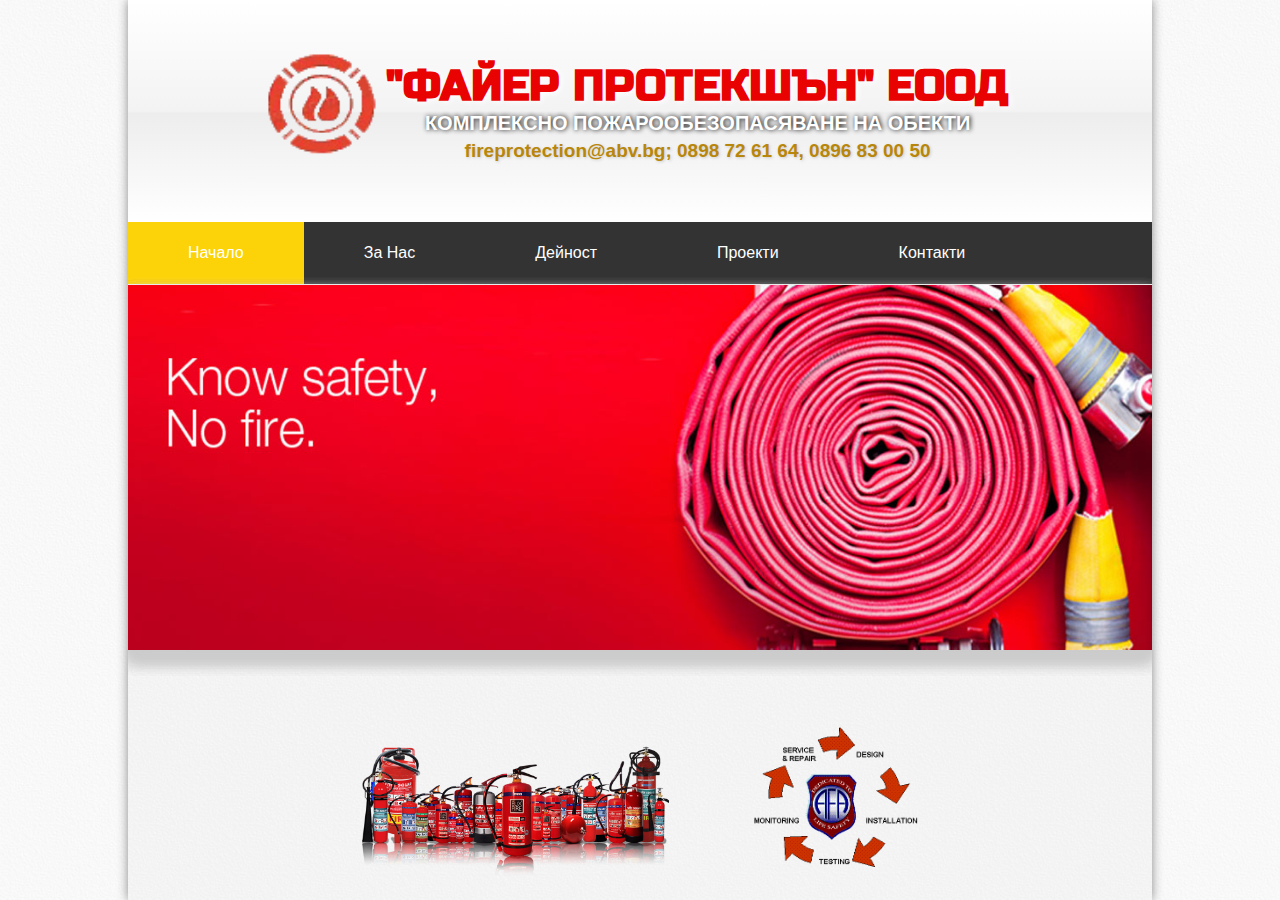
<file: index.html>
<!DOCTYPE html>
<html lang="en">

<head>
    <meta charset="UTF-8">
    <title>Файер Протекшън - Начало</title>
    <link rel="stylesheet" href="./styles/style.css">
    <link href="https://fonts.googleapis.com/css?family=Istok+Web|Rubik|Russo+One" rel="stylesheet">
</head>

<body>
    <div id="wrapper">
        <header id="heading">
            <div id="top-div">
                <div class="head-div">
                    <div class="logo">
                        <img src="./Images/Fire_Protection_logo.png" alt="Лого" title="Лого на Файер Протекшън ЕООД">
                    </div>
                    <div class="headers">
                        <h1><a href="index.html">"Файер Протекшън" ЕООД</a></h1>
                        <h5><a href="index.html">Комплексно пожарообезопасяване на обекти</a></h5>
                        <span><a href="./05. Contact us/contact-us.html">fireprotection@abv.bg; 0898 72 61 64, 0896 83 00 50</a></span>
                    </div>
                </div>
                <nav class="main-nav">
                    <ul>
                        <li><a href="index.html" class="active">Начало</a></li>
                        <li><a href="./02. About/about.html">За Нас</a></li>
                        <li><a href="./03. Activity/activity.html">Дейност</a></li>
                        <li><a href="./04. Projects/projects.html">Проекти</a></li>
                        <li><a href="./05. Contact us/contact-us.html">Контакти</a></li>
                    </ul>
                </nav>
            </div>
        </header>

        <section id="animation">
            <div id="anime-div">
                <img src="./Images/fire-extinguisher.jpg" />
                <img src="./Images/project.jpg" />
                <img src="./Images/fire_man.jpg" />
                <img src="./Images/first-pic.jpg" />
            </div>
        </section>

        <article id="advert">
            <div>
                <img src="./Images/sfs-header.png" alt="Пожарна аларма" />
                <img src="./Images/image054.gif" alt="Пожарна аларма" />
            </div>
        </article>

        <footer id="footer">
            <p>FIRE PROTECTION Ltd.</p>
            <p>Address: 6000 Stara Zagora, 47 Slavyanski Blv., office 70</p>
            <p>Call us: 0898 72 61 64, 0896 83 00 50</p>
            <p>e-mail: fireprotection@abv.bg</p>
            <p>Service: 0893 38 24 14</p>
            <p>All rights reserved &#169 2017</p>
        </footer>

    </div>
</body>

</html>
</file>
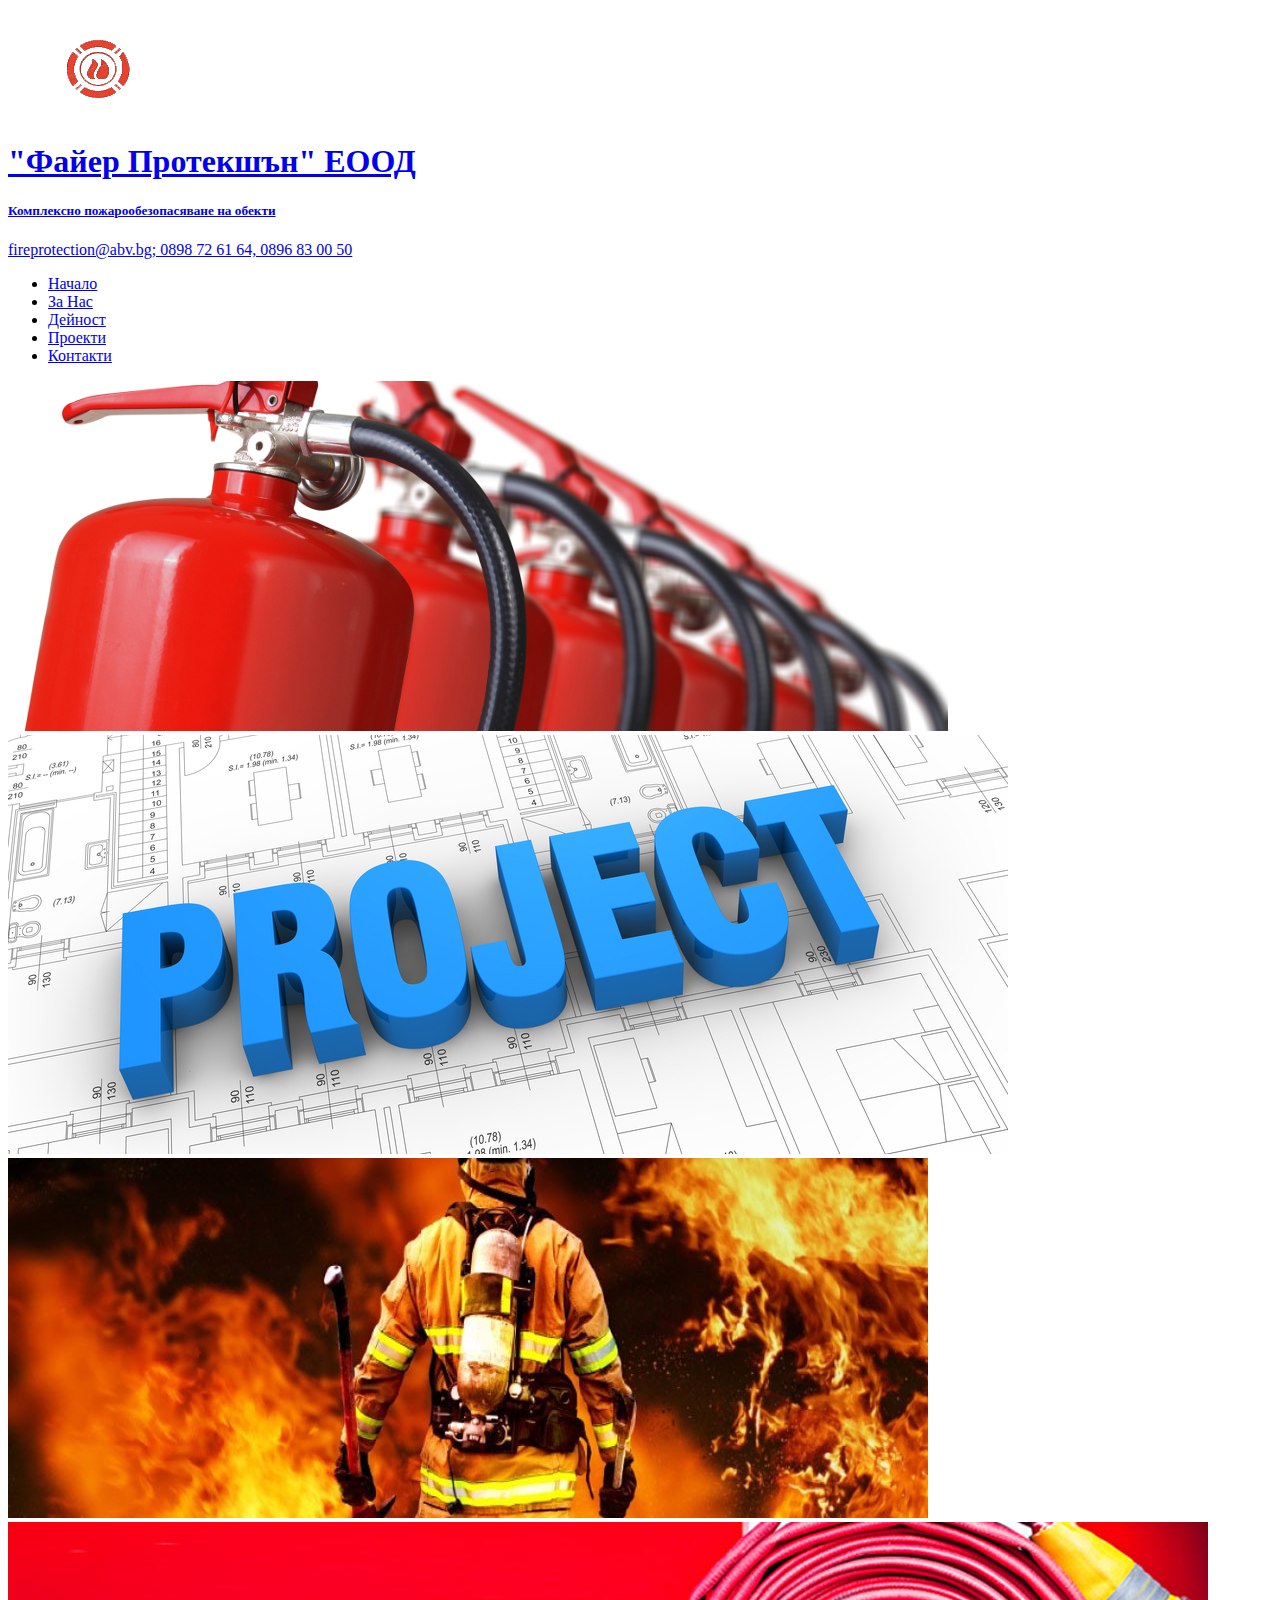
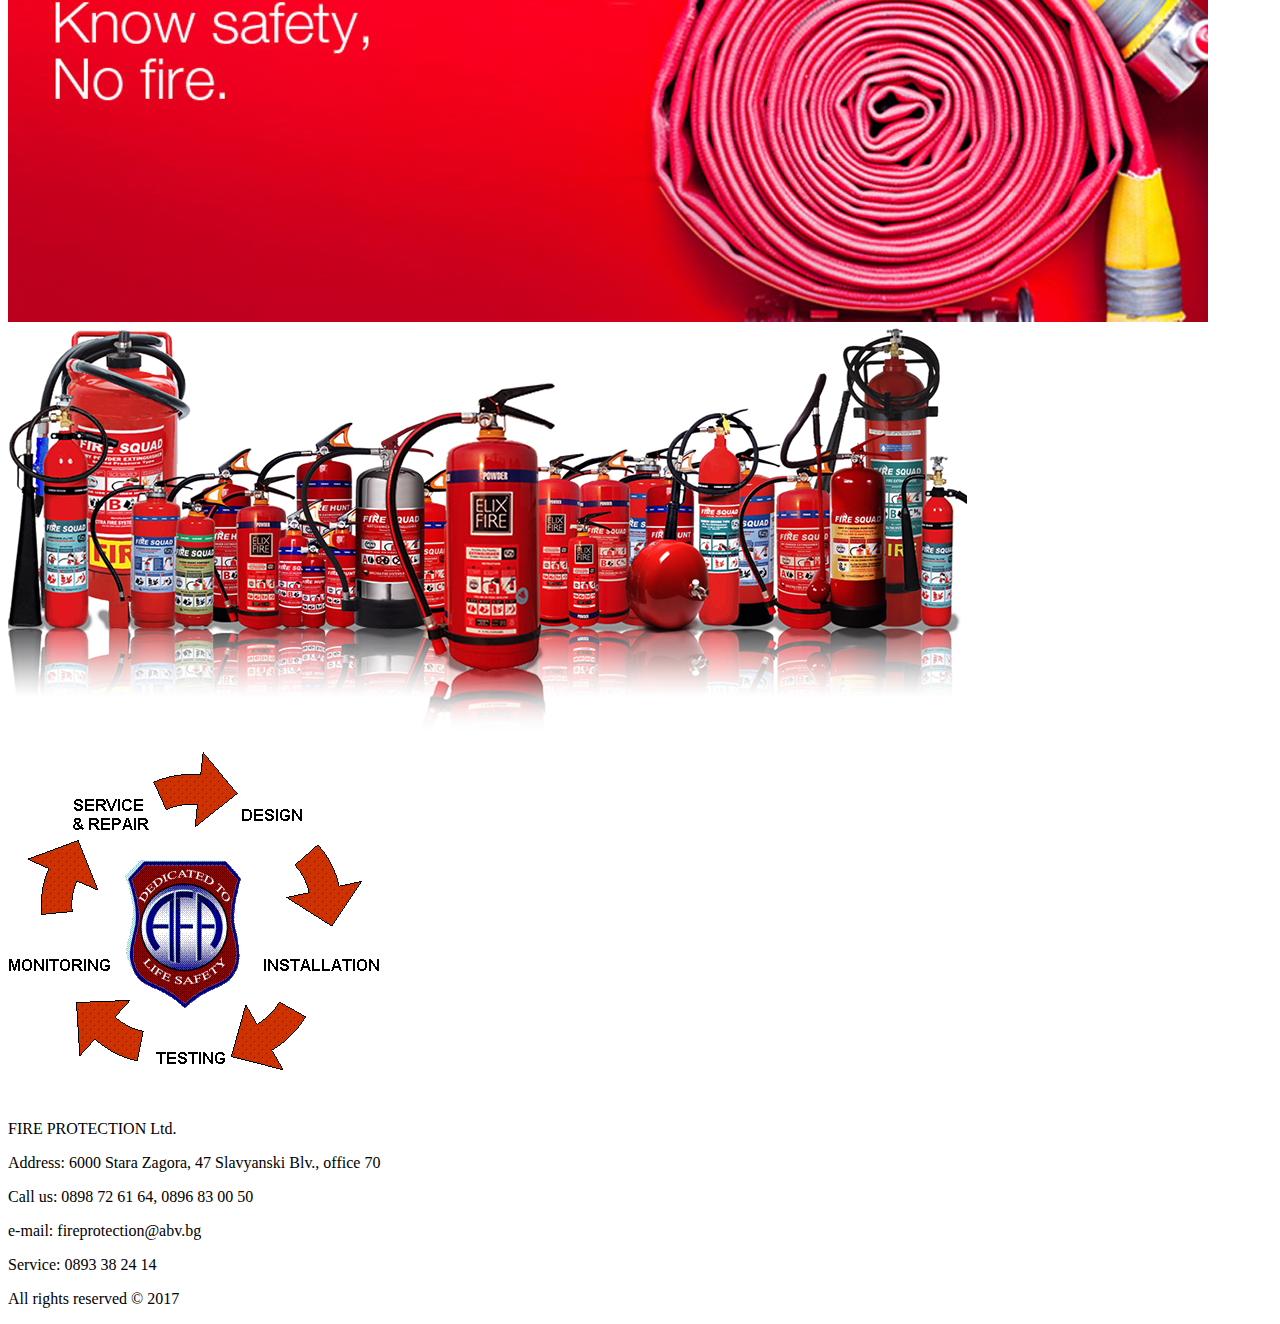
<file: Fire Protection Ltd/index.html>
<!DOCTYPE html>
<html lang="en">

<head>
    <meta charset="UTF-8">
    <title>Файер Протекшън - Начало</title>
    <link rel="stylesheet" href="./styles/style1.css">
    <link href="https://fonts.googleapis.com/css?family=Istok+Web|Rubik|Russo+One" rel="stylesheet">
</head>

<body>
    <div id="wrapper">
        <header id="heading">
            <div id="top-div">
                <div class="head-div">
                    <div class="logo">
                        <img src="./Images/Fire_Protection_logo.png" alt="Лого" title="Лого на Файер Протекшън ЕООД">
                    </div>
                    <div class="headers">
                        <h1><a href="index.html">"Файер Протекшън" ЕООД</a></h1>
                        <h5><a href="index.html">Комплексно пожарообезопасяване на обекти</a></h5>
                        <span><a href="./05. Contact us/contact-us.html">fireprotection@abv.bg; 0898 72 61 64, 0896 83 00 50</a></span>
                    </div>
                </div>
                <nav class="main-nav">
                    <ul>
                        <li><a href="index.html" class="active">Начало</a></li>
                        <li><a href="./02. About/about.html">За Нас</a></li>
                        <li><a href="./03. Activity/activity.html">Дейност</a></li>
                        <li><a href="./04. Projects/projects.html">Проекти</a></li>
                        <li><a href="./05. Contact us/contact-us.html">Контакти</a></li>
                    </ul>
                </nav>
            </div>
        </header>

        <section id="animation">
            <div id="anime-div">
                <img src="./Images/fire-extinguisher.jpg" />
                <img src="./Images/project.jpg" />
                <img src="./Images/fire_man.jpg" />
                <img src="./Images/first-pic.jpg" />
            </div>
        </section>

        <article id="advert">
            <div>
                <img src="./Images/sfs-header.png" alt="Пожарна аларма" />
                <img src="./Images/image054.gif" alt="Пожарна аларма" />
            </div>
        </article>

        <footer id="footer">
            <p>FIRE PROTECTION Ltd.</p>
            <p>Address: 6000 Stara Zagora, 47 Slavyanski Blv., office 70</p>
            <p>Call us: 0898 72 61 64, 0896 83 00 50</p>
            <p>e-mail: fireprotection@abv.bg</p>
            <p>Service: 0893 38 24 14</p>
            <p>All rights reserved &#169 2017</p>
        </footer>

    </div>
</body>

</html>
</file>
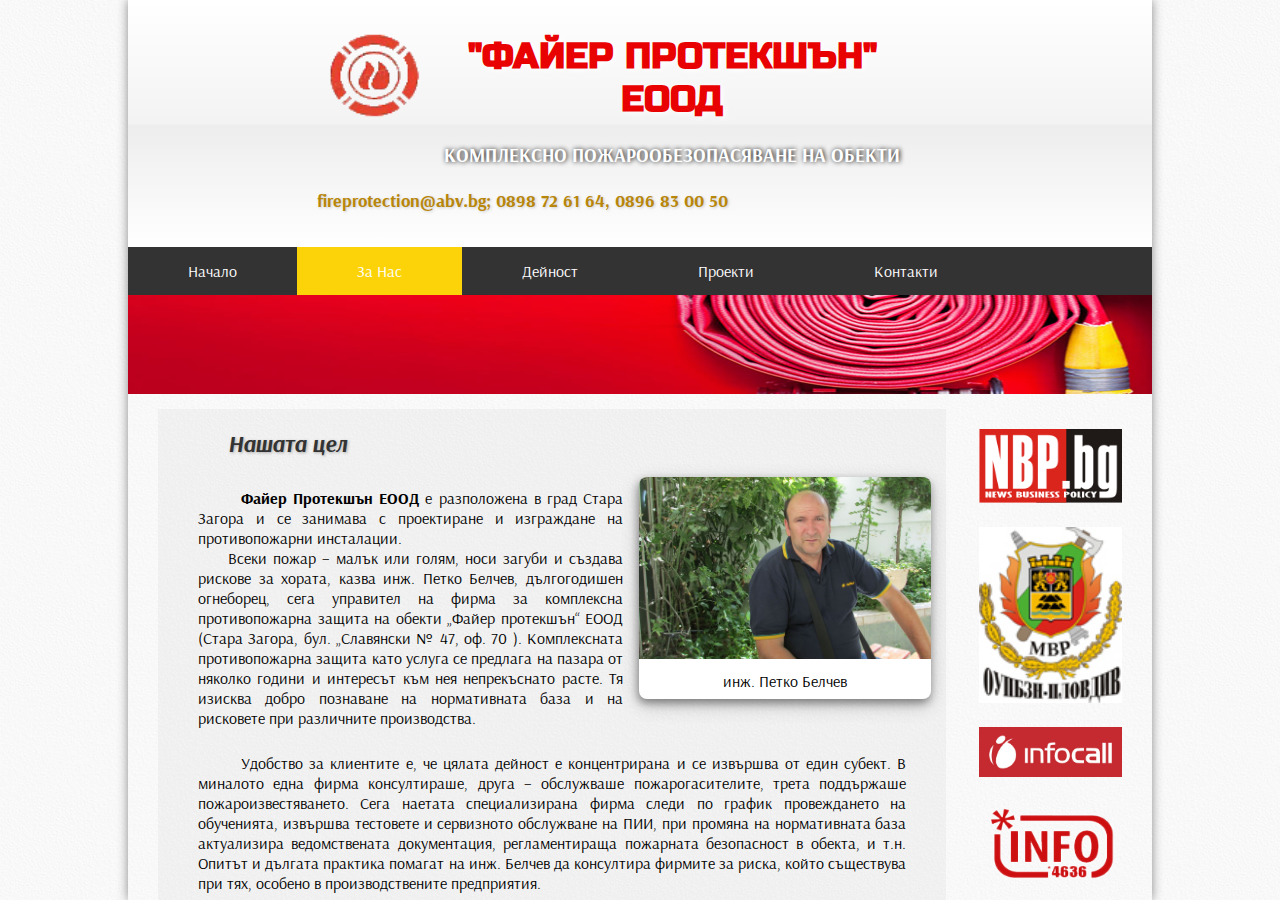
<file: 02. About/about.html>
<!DOCTYPE html>
<html lang="en">

<head>
    <meta charset="UTF-8">
    <title>Файер Протекшън - За Нас</title>
    <link rel="stylesheet" href="../styles/style2.css">
    <link href="https://fonts.googleapis.com/css?family=Arsenal|Russo One" rel="stylesheet">

</head>

<body>
    <div id="wrapper">
        <header id="heading">
            <div id="top-div">
                <div class="head-div">
                    <div class="logo">
                        <img src="../Images/Fire_Protection_logo.png" alt="Лого" title="Лого на Файер Протекшън ЕООД">
                    </div>
                    <div class="headers">
                        <h1><a href="../index.html">"Файер Протекшън" ЕООД</a></h1>
                        <h5><a href="../index.html">Комплексно пожарообезопасяване на обекти</a></h5>
                        <span><a href="../05. Contact us/contact-us.html">fireprotection@abv.bg; 0898 72 61 64, 0896 83 00 50</a></span>
                    </div>
                </div>
                <nav class="main-nav">
                    <ul>
                        <li><a href="../index.html">Начало</a></li>
                        <li><a href="../02. About/about.html" class="active">За Нас</a></li>
                        <li><a href="../03. Activity/activity.html">Дейност</a></li>
                        <li><a href="../04. Projects/projects.html">Проекти</a></li>
                        <li><a href="../05. Contact us/contact-us.html">Контакти</a></li>
                    </ul>
                </nav>
            </div>
        </header>

        <main>

            <section id="animation">
                <div class="list-carousel">
                    <img src="../Images/first-pic.jpg" alt="Файер Протекшън" />
                </div>
                <div class="small-logo">
                    <!--<div class="small-logo-1">
                        <img src="../Images/Fire_Protection_logo.png" alt="Файер Протекшън" />
                    </div>-->
                    <p><strong><a href="fireprotection@abv.bg">&nbsp e-mail: fireprotection@abv.bg &nbsp</a></strong></p>
                    <p><strong><a href="fireprotection@abv.bg">&nbsp тел.: 0898 72 61 64, 0896 83 00 50 &nbsp</a></strong></p>
                    <!--<div class="small-logo-2">
                        <img src="../Images/Fire_Protection_logo.png" alt="Файер Протекшън" />
                    </div>-->
                </div>
            </section>

            <section id="info">
                <h3>Нашата цел</h3>
                <div class="pharagraphs">
                    <aside class="projectImg">
                        <p class="p1"> &nbsp&nbsp&nbsp&nbsp&nbsp&nbsp <strong>Файер Протекшън ЕООД</strong> е разположена в град Стара Загора и се занимава с проектиране и изграждане на противопожарни инсталации. </p>
                        <p class="p1"> &nbsp&nbsp&nbsp&nbsp&nbspВсеки пожар – малък или голям, носи загуби и създава рискове за хората, казва инж. Петко Белчев, дългогодишен огнеборец, сега управител на фирма за комплексна противопожарна защита на обекти „Файер протекшън“
                            ЕООД (Стара Загора, бул. „Славянски № 47, оф. 70 ). Комплексната противопожарна защита като услуга се предлага на пазара от няколко години и интересът към нея непрекъснато расте. Тя изисква добро познаване на нормативната база
                            и на рисковете при различните производства.</p>
                    </aside>
                    <div class="owner">
                        <img src="../Images/The_owner.jpg" alt="инж. Петко Белчев" title="инж. Петко Белчев">
                        <div class="container">
                            <p>инж. Петко Белчев</p>
                        </div>
                    </div>
                    <p>&nbsp&nbsp&nbsp&nbsp&nbsp&nbsp Удобство за клиентите е, че цялата дейност е концентрирана и се извършва от един субект. В миналото една фирма консултираше, друга – обслужваше пожарогасителите, трета поддържаше пожароизвестяването.
                        Сега наетата специализирана фирма следи по график провеждането на обученията, извършва тестовете и сервизното обслужване на ПИИ, при промяна на нормативната база актуализира ведомствената документация, регламентираща пожарната
                        безопасност в обекта, и т.н. Опитът и дългата практика помагат на инж. Белчев да консултира фирмите за риска, който съществува при тях, особено в производствените предприятия.</p>
                    <br/>
                    <span>&nbsp&nbsp&nbsp&nbsp&nbsp&nbsp Целта в нашата дейност е превенция на пожарите</span>
                    <br/>
                    <p>&nbsp&nbsp&nbsp&nbsp&nbsp&nbsp Естествено, че помагаме за оборудване на обектите за успешно пожарогасене, но важното е да открием причините и да набележим мероприятия за предотвратяване на пожарите, и не на последно място да подготвим
                        работниците и служителите да се справят с критични ситуации, споделя той. Отскоро „Файер протекшън“ отвори свой магазин, където предлага ново противопожарно оборудване и сервиз на пожарогасители и системи за пожарогасене. Избягвам
                        да коментирам конкретни фирми, но ще кажа, че качествената работа си струва парите, споделя управителят на „Файер протекшън“ ЕООД. Ето, сега се връщам от обект, който обслужваме от няколко години. Днес е възникнал пожар.</p>
                    <br/>
                    <aside class="car">
                        <img src="../Images/Car_Fire_Protection.jpg" alt="" />
                        <p class="p2"> &nbsp&nbsp&nbsp&nbsp&nbsp Това е възможно най-доброто – да се справиш с пожара в началния му етап, при което загубите са минимални. Когато пожарът се развие, той води освен до загуби от горене, и до големи загуби от гасителните
                            вещества, които се използват. Можете да си представите какво е в дървооработващо предприятие един пожарен автомобил да хвърли 5-6 тона вода – какво ще се случи с машините, електросъоръженията, таблата и т. н. Инж. Белчев разказва,
                            че в ситуации клиентите на „Файер протекшън“ се оправят сами в поносими граници, собствениците не търпят загуби, няма престой производството се възстановява бързо.</p>
                    </aside>

                </div>
            </section>

            <article id="advert">
                <div class="advert-img">
                    <a href="http://www.nbp.bg/nbp/%D1%83%D0%BF%D1%80%D0%B0%D0%B2%D0%B8%D1%82%D0%B5%D0%BB%D1%8F%D1%82-%D0%BD%D0%B0-%D1%84%D0%B0%D0%B9%D0%B5%D1%80-%D0%BF%D1%80%D0%BE%D1%82%D0%B5%D0%BA%D1%88%D1%8A%D0%BD-%D0%B5%D0%BE%D0%BE%D0%B4/"><img src="../Images/News.png" alt="Обява" /></a>
                </div>
                <div class="advert-img">
                    <a href="http://www.fire-plovdiv.org/fireprotection.php"><img src="../Images/Pozarna_Plovdiv.jpg" alt="Обява" /></a>
                </div>
                <div class="advert-img">
                    <a href="http://infocall.bg/fajer-protekshan-17468/produkti/protivopojarna-tehnika-v-stara-zagora-3396.html"><img src="../Images/Infocall.jpg" alt="Обява" /></a>
                </div>
                <div class="advert-img">
                    <a href="http://info-call.bg/f/fayer-protekshan/6287/1/"><img src="../Images/Info.png" alt="Обява" /></a>
                </div>
            </article>

            <footer id="footer">
                <p>
                    </strong>FIRE PROTECTION Ltd.</strong>
                </p>
                <p>6000 Stara Zagora, 47 Slavyanski Blv., office 70</p>
                <p>Call us: 0898 72 61 64, 0896 83 00 50</p>
                <p>e-mail: fireprotection@abv.bg</p>
                <p>Service: 0893 38 24 14</p>
                <p>All rights reserved &#169 2017</p>
            </footer>

        </main>
    </div>

</body>

</html>
</file>
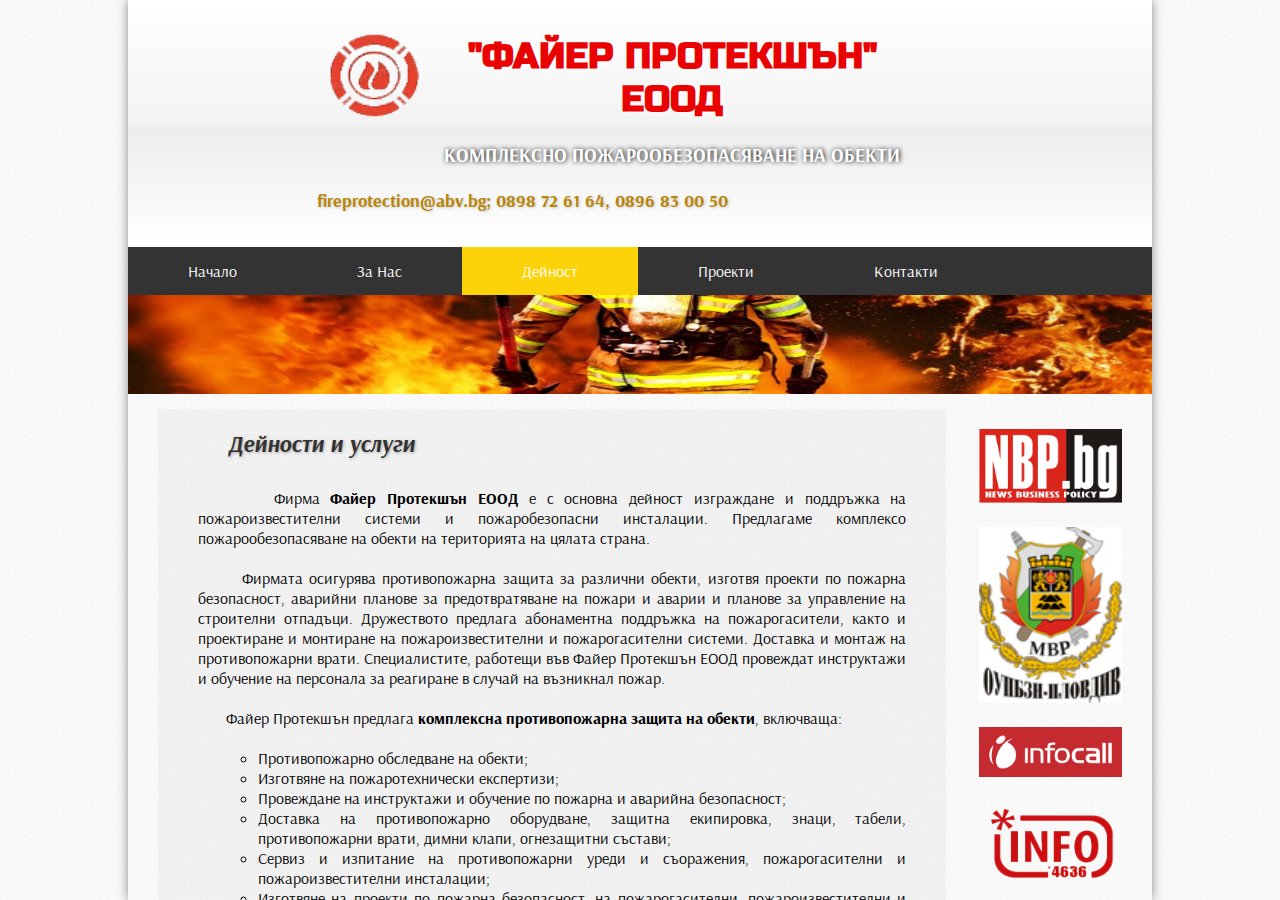
<file: 03. Activity/activity.html>
<!DOCTYPE html>
<html lang="en">

<head>
    <meta charset="UTF-8">
    <title>Файер Протекшън - Дейност</title>
    <link rel="stylesheet" href="../styles/style2.css">
    <link href="https://fonts.googleapis.com/css?family=Arsenal|Russo One" rel="stylesheet">
</head>

<body>
    <div id="wrapper">
        <header id="heading">
            <div id="top-div">
                <div class="head-div">
                    <div class="logo">
                        <img src="../Images/Fire_Protection_logo.png" alt="Лого" title="Лого на Файер Протекшън ЕООД">
                    </div>
                    <div class="headers">
                        <h1><a href="../index.html">"Файер Протекшън" ЕООД</a></h1>
                        <h5><a href="../index.html">Комплексно пожарообезопасяване на обекти</a></h5>
                        <span><a href="../05. Contact us/contact-us.html">fireprotection@abv.bg; 0898 72 61 64, 0896 83 00 50</a></span>
                    </div>
                </div>
                <nav class="main-nav">
                    <ul>
                        <li><a href="../index.html">Начало</a></li>
                        <li><a href="../02. About/about.html">За Нас</a></li>
                        <li><a href="../03. Activity/activity.html" class="active">Дейност</a></li>
                        <li><a href="../04. Projects/projects.html">Проекти</a></li>
                        <li><a href="../05. Contact us/contact-us.html">Контакти</a></li>
                    </ul>
                </nav>
            </div>
        </header>

        <main>

            <section id="animation">
                <div class="list-carousel">
                    <img src="../Images/fire_man.jpg" alt="Файер Протекшън" />
                </div>
                <div class="small-logo">
                    <!--<div class="small-logo-1">
                        <img src="../Images/Fire_Protection_logo.png" alt="Файер Протекшън" />
                    </div>-->
                    <p><strong><a href="fireprotection@abv.bg">&nbsp e-mail: fireprotection@abv.bg &nbsp</a></strong></p>
                    <p><strong><a href="fireprotection@abv.bg">&nbsp тел.: 0898 72 61 64, 0896 83 00 50 &nbsp</a></strong></p>
                    <!--<div class="small-logo-2">
                        <img src="../Images/Fire_Protection_logo.png" alt="Файер Протекшън" />
                    </div>-->
                </div>
            </section>

            <section id="info">
                <h3>Дейности и услуги</h3>
                <div class="pharagraphs">
                    <p> &nbsp&nbsp&nbsp&nbsp&nbsp&nbsp Фирма <strong>Файер Протекшън ЕООД</strong> е с основна дейност изграждане и поддръжка на пожароизвестителни системи и пожаробезопасни инсталации. Предлагаме комплексо пожарообезопасяване на обекти на
                        територията на цялата страна.</p>
                    <br/>
                    <p> &nbsp&nbsp&nbsp&nbsp&nbsp&nbsp Фирмата осигурява противопожарна защита за различни обекти, изготвя проекти по пожарна безопасност, аварийни планове за предотвратяване на пожари и аварии и планове за управление на строителни отпадъци.
                        Дружеството предлага абонаментна поддръжка на пожарогасители, както и проектиране и монтиране на пожароизвестителни и пожарогасителни системи. Доставка и монтаж на противопожарни врати. Специалистите, работещи във Файер Протекшън
                        ЕООД провеждат инструктажи и обучение на персонала за реагиране в случай на възникнал пожар.</p>
                    <br/>
                    <p>&nbsp&nbsp&nbsp&nbsp&nbsp&nbsp Файер Протекшън предлага <strong> комплексна противопожарна защита на обекти</strong>, включваща:</p>
                    <br/>
                    <ul>
                        <li>Противопожарно обследване на обекти;</li>
                        <li>Изготвяне на пожаротехнически експертизи;</li>
                        <li>Провеждане на инструктажи и обучение по пожарна и аварийна безопасност;</li>
                        <li>Доставка на противопожарно оборудване, защитна екипировка, знаци, табели, противопожарни врати, димни клапи, огнезащитни състави;</li>
                        <li>Сервиз и изпитание на противопожарни уреди и съоражения, пожарогасителни и пожароизвестителни инсталации;</li>
                        <li>Изготвяне на проекти по пожарна безопасност, на пожарогасителни, пожароизвестителни и аварийни инсталации , ПБЗ, планове за безопасна експлоатация и план за упрваление на строителни отпадъци;</li>
                        <li>Изпълнение на пожарогасителни,пожароизвестителни и авариини инсталации;</li>
                        <li>Консултации по всички въпроси свързани с пожарната безопасност на обектите, разработване и изготвяне на документи за пожарна безопасност и схеми за евакуация, планове за аварии, бедствия и катастрофи;</li>
                    </ul>
                    <br/>
                    <p> &nbsp&nbsp&nbsp&nbsp&nbsp&nbsp Възползвайки се от услугите на Файер Протекшън ЕООД си осигурявате <span>спокойствие и безопасност</span> от възникване на пожари за вашите обекти, офиси и производствени бази.</p>
                </div>

                <aside class="galery">
                    <img class="FP-Img" src="../Images/Activity/FP_Act_1.jpg" alt="Продукт 1">
                    <img class="FP-Img" src="../Images/Activity/FP_Act_2.jpg" alt="Продукт 2">
                    <img class="FP-Img" src="../Images/Activity/FP_Act_3.jpg" alt="Продукт 3">
                    <img class="FP-Img" src="../Images/Activity/FP_Act_4.jpg" alt="Продукт 4">
                    <img class="FP-Img" src="../Images/Activity/FP_Act_5.jpg" alt="Продукт 5">
                    <img class="FP-Img" src="../Images/Activity/FP_Act_6.jpg" alt="Продукт 6">
                    <img class="FP-Img" src="../Images/Activity/FP_Act_7.jpg" alt="Продукт 7">

                    <div id="FP-Modal" class="modal">

                        <span class="close">×</span>
                        <img class="modal-content" id="image">
                        <div id="caption"></div>

                    </div>

                </aside>
            </section>

            <article id="advert">
                <div class="advert-img">
                    <a href="http://www.nbp.bg/nbp/%D1%83%D0%BF%D1%80%D0%B0%D0%B2%D0%B8%D1%82%D0%B5%D0%BB%D1%8F%D1%82-%D0%BD%D0%B0-%D1%84%D0%B0%D0%B9%D0%B5%D1%80-%D0%BF%D1%80%D0%BE%D1%82%D0%B5%D0%BA%D1%88%D1%8A%D0%BD-%D0%B5%D0%BE%D0%BE%D0%B4/"><img src="../Images/News.png" alt="Обява" /></a>
                </div>
                <div class="advert-img">
                    <a href="http://www.fire-plovdiv.org/fireprotection.php"><img src="../Images/Pozarna_Plovdiv.jpg" alt="Обява" /></a>
                </div>
                <div class="advert-img">
                    <a href="http://infocall.bg/fajer-protekshan-17468/produkti/protivopojarna-tehnika-v-stara-zagora-3396.html"><img src="../Images/Infocall.jpg" alt="Обява" /></a>
                </div>
                <div class="advert-img">
                    <a href="http://info-call.bg/f/fayer-protekshan/6287/1/"><img src="../Images/Info.png" alt="Обява" /></a>
                </div>
            </article>

            <footer id="footer">
                <p>
                    </strong>FIRE PROTECTION Ltd.</strong>
                </p>
                <p>6000 Stara Zagora, 47 Slavyanski Blv., office 70</p>
                <p>Call us: 0898 72 61 64, 0896 83 00 50</p>
                <p>e-mail: fireprotection@abv.bg</p>
                <p>Service: 0893 38 24 14</p>
                <p>All rights reserved &#169 2017</p>
            </footer>

        </main>
    </div>

    <script>
        // Get the modal
        let modal = document.getElementById('FP-Modal');
        let galerian = document.getElementsByClassName("FP-Img");


        // Get the image and insert it inside the modal - use its "alt" text as a caption
        for (let i = 0; i < galerian.length; i += 1) {
            let img = document.getElementsByClassName("FP-Img")[i];
            var modalImg = document.getElementById("image");
            var captionText = document.getElementById("caption");
            img.onclick = function() {
                modal.style.display = "block";
                modalImg.src = this.src;
                captionText.innerHTML = this.alt;
            }
        }
        // Get the <span> element that closes the modal
        var span = document.getElementsByClassName("close")[0];

        // When the user clicks on <span> (x), close the modal
        span.onclick = function() {
            modal.style.display = "none";
        }
    </script>

</body>

</html>
</file>
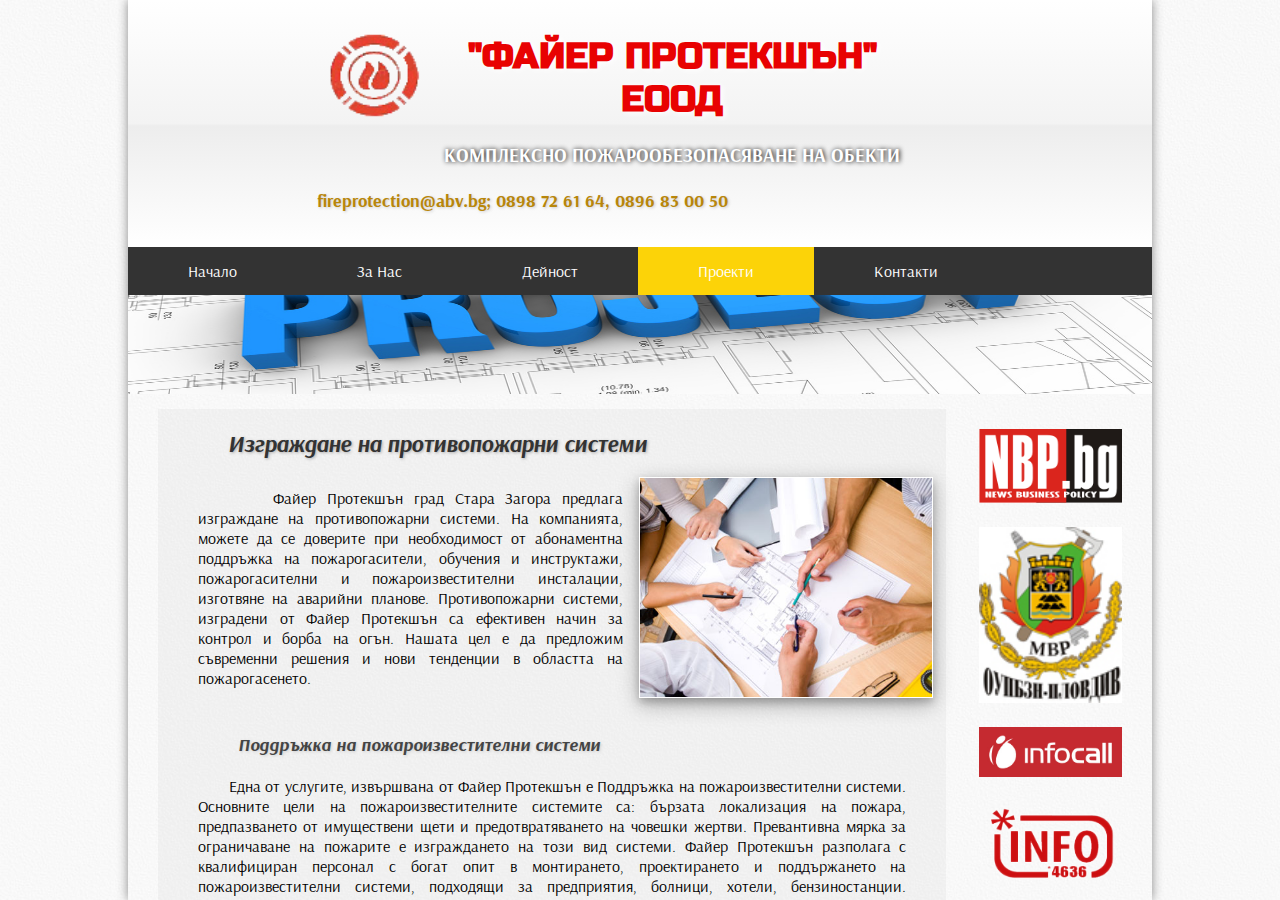
<file: 04. Projects/projects.html>
<!DOCTYPE html>
<html lang="en">

<head>
    <meta charset="UTF-8">
    <title>Файер Протекшън - Проекти</title>
    <link rel="stylesheet" href="../styles/style2.css">
    <link href="https://fonts.googleapis.com/css?family=Arsenal|Russo One" rel="stylesheet">

</head>

<body>
    <div id="wrapper">
        <header id="heading">
            <div id="top-div">
                <div class="head-div">
                    <div class="logo">
                        <img src="../Images/Fire_Protection_logo.png" alt="Лого" title="Лого на Файер Протекшън ЕООД">
                    </div>
                    <div class="headers">
                        <h1><a href="../index.html">"Файер Протекшън" ЕООД</a></h1>
                        <h5><a href="../index.html">Комплексно пожарообезопасяване на обекти</a></h5>
                        <span><a href="../05. Contact us/contact-us.html">fireprotection@abv.bg; 0898 72 61 64, 0896 83 00 50</a></span>
                    </div>
                </div>
                <nav class="main-nav">
                    <ul>
                        <li><a href="../index.html">Начало</a></li>
                        <li><a href="../02. About/about.html">За Нас</a></li>
                        <li><a href="../03. Activity/activity.html">Дейност</a></li>
                        <li><a href="../04. Projects/projects.html" class="active">Проекти</a></li>
                        <li><a href="../05. Contact us/contact-us.html">Контакти</a></li>
                    </ul>
                </nav>
            </div>
        </header>

        <main>

            <section id="animation">
                <div class="list-carousel">
                    <img src="../Images/project.jpg" alt="Файер Протекшън" />
                </div>
                <div class="small-logo">
                    <!--<div class="small-logo-1">
                        <img src="../Images/Fire_Protection_logo.png" alt="Файер Протекшън" />
                    </div>-->
                    <p><strong><a href="fireprotection@abv.bg">&nbsp e-mail: fireprotection@abv.bg &nbsp</a></strong></p>
                    <p><strong><a href="fireprotection@abv.bg">&nbsp тел.: 0898 72 61 64, 0896 83 00 50 &nbsp</a></strong></p>
                    <!--<div class="small-logo-2">
                        <img src="../Images/Fire_Protection_logo.png" alt="Файер Протекшън" />
                    </div>-->
                </div>
            </section>

            <section id="info">
                <h3>Изграждане на противопожарни системи</h4>
                    <section class="pharagraphs">
                        <aside class="projectImg">
                            <p class="p1"> &nbsp&nbsp&nbsp&nbsp&nbsp&nbsp Файер Протекшън град Стара Загора предлага изграждане на противопожарни системи. На компанията, можете да се доверите при необходимост от абонаментна поддръжка на пожарогасители, обучения и инструктажи,
                                пожарогасителни и пожароизвестителни инсталации, изготвяне на аварийни планове. Противопожарни системи, изградени от Файер Протекшън са ефективен начин за контрол и борба на огън. Нашата цел е да предложим съвременни решения
                                и нови тенденции в областта на пожарогасенето.</p>
                            <img src="../Images/ProjectManagement.jpg" alt="">
                        </aside>
                        <aside>
                            <h4>Поддръжка на пожароизвестителни системи</h4>
                            <p> &nbsp&nbsp&nbsp&nbsp&nbsp&nbsp Една от услугите, извършвана от Файер Протекшън е Поддръжка на пожароизвестителни системи. Основните цели на пожароизвестителните системите са: бързата локализация на пожара, предпазването от
                                имуществени щети и предотвратяването на човешки жертви. Превантивна мярка за ограничаване на пожарите е изграждането на този вид системи. Файер Протекшън разполага с квалифициран персонал с богат опит в монтирането, проектирането
                                и поддържането на пожароизвестителни системи, подходящи за предприятия, болници, хотели, бензиностанции. Пожароизвестителните системи, предлагани от Файер Протекшън са произведени съгласно новрмите и отговарят на изискванията
                                за сигурност и качество.</p>
                        </aside>
                        <aside>
                            <h4>Поддръжка пожарогасители</h4>
                            <p> &nbsp&nbsp&nbsp&nbsp&nbsp&nbsp Фирма Файер Протекшън извършва ремонт и поддръжка на пожарогасители. Вaжнo ycлoвия зa нaдeжднocтта на всеки пожарогасител е правилното му поддържане. Пожарогасителят поне веднъж месечно трябва
                                да бъде проверяван за неизправност или повреда. В случай, че Вашият пожарогасител се нуждае от зареждане или е повреден, той трябва да бъде непременно приведен в изправен вид. Оставянето на неработещ пожарогасител в опасно
                                и абсолютно недопустимо. Всеки ремонтиран, презареден или проверен пожарогасител се маркира със стикер, гарантиращ изправността му и показващ срока на последващо обслужване.</p>
                        </aside>

                    </section>
            </section>

            <article id="advert">
                <div class="advert-img">
                    <a href="http://www.nbp.bg/nbp/%D1%83%D0%BF%D1%80%D0%B0%D0%B2%D0%B8%D1%82%D0%B5%D0%BB%D1%8F%D1%82-%D0%BD%D0%B0-%D1%84%D0%B0%D0%B9%D0%B5%D1%80-%D0%BF%D1%80%D0%BE%D1%82%D0%B5%D0%BA%D1%88%D1%8A%D0%BD-%D0%B5%D0%BE%D0%BE%D0%B4/"><img src="../Images/News.png" alt="Обява" /></a>
                </div>
                <div class="advert-img">
                    <a href="http://www.fire-plovdiv.org/fireprotection.php"><img src="../Images/Pozarna_Plovdiv.jpg" alt="Обява" /></a>
                </div>
                <div class="advert-img">
                    <a href="http://infocall.bg/fajer-protekshan-17468/produkti/protivopojarna-tehnika-v-stara-zagora-3396.html"><img src="../Images/Infocall.jpg" alt="Обява" /></a>
                </div>
                <div class="advert-img">
                    <a href="http://info-call.bg/f/fayer-protekshan/6287/1/"><img src="../Images/Info.png" alt="Обява" /></a>
                </div>
            </article>

            <footer id="footer">
                <p>
                    </strong>FIRE PROTECTION Ltd.</strong>
                </p>
                <p>6000 Stara Zagora, 47 Slavyanski Blv., office 70</p>
                <p>Call us: 0898 72 61 64, 0896 83 00 50</p>
                <p>e-mail: fireprotection@abv.bg</p>
                <p>Service: 0893 38 24 14</p>
                <p>All rights reserved &#169 2017</p>
            </footer>

        </main>
    </div>


</body>

</html>
</file>
<file: styles/style.css>
/*
CSS for the main page of Fire Protection Ltd.
*/

body, div, p, header, h1, h2, h3, h4, h5, nav, ul, li, a, img, section, main, footer, article, aside {
    margin: 0;
    padding: 0;
    font-family: 'Arsenal', sans-serif;
}

html,
body {
    width: 100%;
    height: 100%;
    background-image: url("../Images/white-wall.jpg");
}

#wrapper {
    width: 80%;
    height: 100%;
    margin: 0 auto;
    overflow: auto;
    box-shadow: 0px 0px 10px #888;
    background: rgba(180, 180, 180, 0.0)
}

#wrapper::-webkit-scrollbar {
    display: none;
}

#heading {
    position: relative;
    width: 100%;
}

#top-div {
    position: relativex;
    top: 0;
    z-index: 997;
    width: 100%;
}

.head-div {
    width: 100%;
    text-align: center;
    box-sizing: border-box;
    background: rgb(255, 255, 255);
    background: -moz-linear-gradient(top, rgba(255, 255, 255, 1) 0%, rgba(243, 243, 243, 1) 50%, rgba(237, 237, 237, 1) 51%, rgba(255, 255, 255, 1) 100%);
    background: -webkit-linear-gradient(top, rgba(255, 255, 255, 1) 0%, rgba(243, 243, 243, 1) 50%, rgba(237, 237, 237, 1) 51%, rgba(255, 255, 255, 1) 100%);
    background: linear-gradient(to bottom, rgba(255, 255, 255, 1) 0%, rgba(243, 243, 243, 1) 50%, rgba(237, 237, 237, 1) 51%, rgba(255, 255, 255, 1) 100%);
    filter: progid: DXImageTransform.Microsoft.gradient( startColorstr='#ffffff', endColorstr='#ffffff', GradientType=0);
}

.logo {
    float: left;
    padding-left: 40px;
}

.logo img {
    width: 170%;
}

.headers {
    width: 80%;
    padding-left: 100px;
    padding-bottom: 60px;
}

.headers h1 {
    padding-top: 60px;
}

.headers a {
    text-decoration: none;
}

.headers h1 a {
    font-size: 43px;
    text-transform: uppercase;
    font-family: 'Russo One', sans-serif;
    color: #e80202;
    text-shadow: 2px 1px 6px white;
}

.headers h5 a {
    font-size: 20px;
    color: white;
    text-transform: uppercase;
    text-shadow: 1px 0px 5px black
}

.headers span {
    display: block;
    padding-top: 5px;
}

.headers span a {
    font-weight: bold;
    font-size: 19px;
    color: darkgoldenrod;
    text-shadow: 1px 1px 3px #ccc;
}


/*    Main Navigation    */

nav ul {
    list-style-type: none;
    overflow: hidden;
    background-color: #333;
}

nav ul li {
    float: left;
}

nav ul li a {
    text-decoration: none;
    display: block;
    color: white;
    padding: 22px 60px;
    background-color: #333;
}

li a:hover {
    color: #fcd308;
    background: #111;
}

li a:not(.active):hover(.active) {
    background-color: #111;
}

.active {
    background-color: #fcd308;
}


/*   Animation list   */

#anime-div {
    position: relative;
    margin-top: 1px;
    box-shadow: 0px 0px 10px #888;
}

#anime-div img {
    width: 100%;
    height: 365px;
    box-shadow: 0px 10px 15px #ccc;
    box-sizing: border-box;
    position: absolute;
    left: 0;
    -webkit-transition: opacity 1s ease-in-out;
    -moz-transition: opacity 1s ease-in-out;
    -o-transition: opacity 1s ease-in-out;
    transition: opacity 1s ease-in-out;
}

@keyframes cf4FadeInOut {
    0% {
        opacity: 1;
    }
    17% {
        opacity: 1;
    }
    25% {
        opacity: 0;
    }
    92% {
        opacity: 0;
    }
    100% {
        opacity: 1;
    }
}

#anime-div img:nth-of-type(1) {
    animation-delay: 18s;
}

#anime-div img:nth-of-type(2) {
    animation-delay: 12s;
}

#anime-div img:nth-of-type(3) {
    animation-delay: 6s;
}

#anime-div img:nth-of-type(4) {
    animation-delay: 2;
}

#anime-div img {
    animation-name: cf4FadeInOut;
    animation-timing-function: ease-in-out;
    animation-iteration-count: infinite;
    animation-duration: 25s;
}


/*  Advertisement   */

#advert {
    position: relative;
    top: 380px;
    box-sizing: border-box;
    text-align: center;
}

#advert div {
    position: absolute;
    width: 100%;
    height: 300px;
    vertical-align: middle;
    padding-top: 60px;
    background: rgba(204, 204, 204, 0.1);
}

#advert img:first-child {
    width: 30%;
    padding-right: 80px;
}

#advert img:last-child {
    width: 16%;
}


/*   Footer   */

#footer {
    position: relative;
    top: 740px;
    float: left;
    width: 100%;
    color: white;
    background: #333;
    padding: 40px;
    box-sizing: border-box;
}

#footer p:last-child {
    margin-top: 40px;
    font-size: 10px;
}
</file>
<file: Fire Protection Ltd/styles/style1.css>
/*
CSS for the main page of Fire Protection Ltd.
*/

<<<<<<< HEAD:Fire Protection Ltd/styles/style.css
body, div, p, header, h1, h2, h3, h4, nav, ul, li, a, img, section, main, footer, article, aside {
=======
body, div, p, header, h1, h2, h3, h4, h5, nav, ul, li, a, img, section, main, footer, article, aside {
>>>>>>> 07b9549625db130d82606588c189b00885a8e250:styles/style.css
    margin: 0;
    padding: 0;
    font-family: 'Arsenal', sans-serif;
}

html,
body {
    width: 100%;
    height: 100%;
    background-image: url("../Images/white-wall.jpg");
}

#wrapper {
    width: 80%;
    height: 100%;
    margin: 0 auto;
    overflow: auto;
    box-shadow: 0px 0px 10px #888;
    background: rgba(180, 180, 180, 0.0)
}

#wrapper::-webkit-scrollbar {
    display: none;
}

#heading {
    position: relative;
    width: 100%;
}

#top-div {
    position: relativex;
    top: 0;
    z-index: 997;
    width: 100%;
}

.head-div {
    width: 100%;
    text-align: center;
    box-sizing: border-box;
    background: rgb(255, 255, 255);
    background: -moz-linear-gradient(top, rgba(255, 255, 255, 1) 0%, rgba(243, 243, 243, 1) 50%, rgba(237, 237, 237, 1) 51%, rgba(255, 255, 255, 1) 100%);
    background: -webkit-linear-gradient(top, rgba(255, 255, 255, 1) 0%, rgba(243, 243, 243, 1) 50%, rgba(237, 237, 237, 1) 51%, rgba(255, 255, 255, 1) 100%);
    background: linear-gradient(to bottom, rgba(255, 255, 255, 1) 0%, rgba(243, 243, 243, 1) 50%, rgba(237, 237, 237, 1) 51%, rgba(255, 255, 255, 1) 100%);
    filter: progid: DXImageTransform.Microsoft.gradient( startColorstr='#ffffff', endColorstr='#ffffff', GradientType=0);
}

.logo {
    float: left;
    padding-left: 40px;
}

.logo img {
    width: 170%;
}

.headers {
    width: 80%;
    padding-left: 100px;
    padding-bottom: 60px;
}

.headers h1 {
    padding-top: 60px;
}

.headers a {
    text-decoration: none;
}

.headers h1 a {
    font-size: 43px;
    text-transform: uppercase;
    font-family: 'Russo One', sans-serif;
    color: #e80202;
    text-shadow: 2px 1px 6px white;
}

.headers h5 a {
    font-size: 20px;
    color: white;
    text-transform: uppercase;
    text-shadow: 1px 0px 5px black
}

.headers span {
    display: block;
    padding-top: 5px;
}

.headers span a {
    font-weight: bold;
    font-size: 19px;
    color: darkgoldenrod;
    text-shadow: 1px 1px 3px #ccc;
}


/*    Main Navigation    */

nav ul {
    list-style-type: none;
    overflow: hidden;
    background-color: #333;
}

nav ul li {
    float: left;
}

nav ul li a {
    text-decoration: none;
    display: block;
    color: white;
    padding: 22px 60px;
    background-color: #333;
}

li a:hover {
    color: #fcd308;
    background: #111;
}

li a:not(.active):hover(.active) {
    background-color: #111;
}

.active {
    background-color: #fcd308;
}


/*   Animation list   */

#anime-div {
    position: relative;
    margin-top: 1px;
    box-shadow: 0px 0px 10px #888;
}

#anime-div img {
    width: 100%;
    height: 365px;
    box-shadow: 0px 10px 15px #ccc;
    box-sizing: border-box;
    position: absolute;
    left: 0;
    -webkit-transition: opacity 1s ease-in-out;
    -moz-transition: opacity 1s ease-in-out;
    -o-transition: opacity 1s ease-in-out;
    transition: opacity 1s ease-in-out;
}

@keyframes cf4FadeInOut {
    0% {
        opacity: 1;
    }
    17% {
        opacity: 1;
    }
    25% {
        opacity: 0;
    }
    92% {
        opacity: 0;
    }
    100% {
        opacity: 1;
    }
}

#anime-div img:nth-of-type(1) {
    animation-delay: 18s;
}

#anime-div img:nth-of-type(2) {
    animation-delay: 12s;
}

#anime-div img:nth-of-type(3) {
    animation-delay: 6s;
}

#anime-div img:nth-of-type(4) {
    animation-delay: 2;
}

#anime-div img {
    animation-name: cf4FadeInOut;
    animation-timing-function: ease-in-out;
    animation-iteration-count: infinite;
    animation-duration: 25s;
}


/*  Advertisement   */

#advert {
    position: relative;
    top: 380px;
    box-sizing: border-box;
    text-align: center;
}

#advert div {
    position: absolute;
    width: 100%;
    height: 300px;
    vertical-align: middle;
    padding-top: 60px;
    background: rgba(204, 204, 204, 0.1);
}

#advert img:first-child {
    width: 30%;
    padding-right: 80px;
}

#advert img:last-child {
    width: 16%;
}


/*   Footer   */

#footer {
    position: relative;
    top: 740px;
    float: left;
    width: 100%;
    color: white;
    background: #333;
    padding: 40px;
    box-sizing: border-box;
}

#footer p:last-child {
    margin-top: 40px;
    font-size: 10px;
}
</file>
<file: styles/style2.css>
/*
CSS for the each pages of Fire Protection Ltd. site except the main page.
*/

body, div, p, header, h1, h2, h3, h4, nav, ul, li, a, img, section, main, footer, article, aside {
    margin: 0;
    padding: 0;
    font-family: 'Arsenal', sans-serif;
}

html,
body {
    width: 100%;
    height: 100%;
    background-image: url("../Images/white-wall.jpg");
}

#wrapper {
    width: 80%;
    height: 100%;
    margin: 0 auto;
    overflow: auto;
    box-shadow: 0px 0px 10px #888;
    background: rgba(180, 180, 180, 0.0);
}

#wrapper::-webkit-scrollbar {
    display: none;
}

#heading {
    position: relative;
    width: 100%;
}

#top-div {
    position: fixed;
    top: 0;
    z-index: 3;
    width: 80%;
}

.head-div {
    width: 100%;
    text-align: center;
    box-sizing: border-box;
    background: rgb(255, 255, 255);
    background: -moz-linear-gradient(top, rgba(255, 255, 255, 1) 0%, rgba(243, 243, 243, 1) 50%, rgba(237, 237, 237, 1) 51%, rgba(255, 255, 255, 1) 100%);
    background: -webkit-linear-gradient(top, rgba(255, 255, 255, 1) 0%, rgba(243, 243, 243, 1) 50%, rgba(237, 237, 237, 1) 51%, rgba(255, 255, 255, 1) 100%);
    background: linear-gradient(to bottom, rgba(255, 255, 255, 1) 0%, rgba(243, 243, 243, 1) 50%, rgba(237, 237, 237, 1) 51%, rgba(255, 255, 255, 1) 100%);
    filter: progid: DXImageTransform.Microsoft.gradient( startColorstr='#ffffff', endColorstr='#ffffff', GradientType=0);
}

.logo {
    float: left;
    padding-left: 120px;
}

.logo img {
    width: 140%;
    margin-top: -10px;
}

.headers {
    width: 77%;
    padding-right: 270px;
    padding-bottom: 35px;
}

.headers h1 {
    padding-top: 35px;
}

span {
    font-weight: bold;
    font-size: 15px;
    color: #111;
}

a {
    text-decoration: none;
}

.headers h1 a {
    text-transform: uppercase;
    font-size: 36px;
    font-family: 'Russo One', sans-serif;
    color: #e80202;
    text-shadow: 2px 1px 6px white;
}

.headers h5 a {
    text-transform: uppercase;
    font-size: 19px;
    color: white;
    text-shadow: 1px 0px 5px black;
}

.headers span a {
    font-weight: bold;
    font-size: 18px;
    color: darkgoldenrod;
    text-shadow: 1px 1px 3px #ccc;
}


/*    Main Navigation    */

nav ul {
    list-style-type: none;
    overflow: hidden;
    background-color: #333;
}

nav ul li {
    float: left;
}

nav ul li a {
    text-decoration: none;
    display: block;
    color: white;
    padding: 14px 60px;
    background-color: #333;
}

li a:hover {
    color: #fcd308;
    background: #111;
}

li a:not(.active):hover(.active) {
    background-color: #111;
}

.active {
    background-color: #fcd308;
}


/* Animation list */

.list-carousel {
    top: 205px;
    width: 100%;
    position: relative;
    z-index: 2;
    -webkit-animation-name: mymove;
    -webkit-animation-duration: 20s;
    -webkit-animation-iteration-count: infinite;
    -webkit-animation-direction: alternate;
    -webkit-animation-timing-function: ease-in-out;
    -webkit-animation-delay: 6s;
    animation-name: mymove;
    animation-duration: 10s;
    animation-iteration-count: infinite;
    animation-direction: alternate;
    animation-timing-function: ease-in-out;
    animation-delay: 0s;
}

@-webkit-keyframes mymove {
    from {
        left: 0px;
    }
    to {
        left: 200px;
    }
}

@keyframes mymove {
    from {
        left: 0px;
    }
    to {
        left: 70%;
    }
}

.list-carousel img {
    width: 100%;
    height: 189px;
    float: left;
}

.small-logo-1 {
    width: 20%;
    height: 140px;
    position: relative;
    left: 9%;
    z-index: 1;
    float: left;
}

.small-logo-1 img {
    width: 120%;
    z-index: 1;
    float: left;
    padding-top: 7%;
}

.small-logo p:first-child {
    padding-top: 70px;
}

.small-logo p {
    float: left;
    padding-left: 140px;
    font-size: 32px;
    font-style: italic;
}

.small-logo p strong {
    border-radius: 8px;
    box-shadow: 1px 1px 3px #bbb;
}

.small-logo p a {
    text-decoration: none;
    color: #888;
    text-shadow: 1px 1px 3px #bbb;
}

.small-logo-2 {
    width: 20%;
    height: 140px;
    position: relative;
    right: 9%;
    z-index: 1;
    float: right;
}

.small-logo-2 img {
    width: 120%;
    z-index: 1;
    float: right;
    padding-top: 7%;
}


/*   Content of Site   */

#info {
    position: relative;
    top: 40px;
    margin: 30px;
    float: left;
    width: 77%;
    padding-right: 40px;
    box-sizing: border-box;
    background: rgba(180, 180, 180, 0.1);
}

#info h3 {
    padding: 20px 0 30px 70px;
    font-size: 23px;
    font-style: italic;
    color: #333;
    text-shadow: 1px 1px 3px #aaa;
}

#info h4 {
    padding: 20px 0 20px 40px;
    font-style: italic;
    font-size: 18px;
    color: #444;
    text-shadow: 1px 1px 3px #ccc;
}

.pharagraphs {
    text-align: justify;
    padding: 0 0 30px 40px;
}

.pharagraphs ul {
    padding-left: 60px;
    list-style-type: circle;
}

.galery {
    margin: 0 0 20px 20px;
}

.galery img {
    width: 31%;
    cursor: pointer;
    transition: 0.3s;
    margin: 8px 0 8px 13px;
    border: 1px solid white;
    box-shadow: 2px 4px 8px 0 rgba(0, 0, 0, 0.5), 2px 6px 20px 0 rgba(0, 0, 0, 0.6);
}

.galery img:hover {
    opacity: 0.7;
}

.projectImg {
    margin-bottom: 25px;
}

.p1 {
    width: 60%;
    margin-right: 20px;
}

.projectImg img {
    box-shadow: 0 4px 8px 0 rgba(0, 0, 0, 0.2), 0 6px 20px 0 rgba(0, 0, 0, 0.3);
    position: absolute;
    top: 9%;
    left: 61%;
    width: 37%;
    border: 1px solid white;
}

.owner {
    position: absolute;
    top: 7%;
    left: 61%;
    width: 37%;
    border-radius: 8px;
    background-color: white;
    box-shadow: -1px 4px 8px 0 rgba(0, 0, 0, 0.4), 0 6px 20px 0 rgba(0, 0, 0, 0.19);
}

.owner img {
    width: 100%;
    border-top-left-radius: 8px;
    border-top-right-radius: 8px;
}

div.container {
    text-align: center;
    padding: 8px 10px;
}

.car {
    position: relative;
}

.car img {
    width: 47%;
    height: 250px;
    border-radius: 8px;
    box-shadow: -1px 4px 8px 0 rgba(0, 0, 0, 0.4), 0 6px 20px 0 rgba(0, 0, 0, 0.3);
}

.p2 {
    width: 50%;
    position: absolute;
    top: 0;
    left: 50%;
}


/* The Modal (background) */

.modal {
    display: none;
    /* Hidden by default */
    position: fixed;
    /* Stay in place */
    z-index: 4;
    /* Sit on top */
    padding-top: 100px;
    /* Location of the box */
    left: 0;
    top: 0;
    width: 100%;
    /* Full width */
    height: 100%;
    /* Full height */
    overflow: auto;
    /* Enable scroll if needed */
    background-color: rgb(0, 0, 0);
    /* Fallback color */
    background-color: rgba(0, 0, 0, 0.9);
    /* Black w/ opacity */
}


/* Modal Content (image) */

.modal-content {
    margin: auto;
    display: block;
    position: relative;
    width: 80%;
    left: 33%;
    max-width: 700px;
}


/* Caption of Modal Image */

#caption {
    margin: auto;
    display: block;
    width: 80%;
    max-width: 700px;
    text-align: center;
    color: #ccc;
    padding: 10px 0;
    height: 150px;
}


/* Add Animation */

.modal-content,
#caption {
    -webkit-animation-name: zoom;
    -webkit-animation-duration: 0.6s;
    animation-name: zoom;
    animation-duration: 0.6s;
}

@-webkit-keyframes zoom {
    from {
        -webkit-transform: scale(0)
    }
    to {
        -webkit-transform: scale(1)
    }
}

@keyframes zoom {
    from {
        transform: scale(0.1)
    }
    to {
        transform: scale(1)
    }
}


/* The Close Button */

.close {
    position: absolute;
    top: 15px;
    right: 35px;
    color: #f1f1f1;
    font-size: 45px;
    font-weight: bold;
    transition: 0.9s;
}

.close:hover,
.close:focus {
    color: #bbb;
    text-decoration: none;
    cursor: pointer;
}


/* 100% Image Width on Smaller Screens */

@media only screen and (max-width: 700px) {
    .modal-content {
        width: 100%;
    }
}

.connection {
    margin: 10px 50px 0;
}

.connection div div {
    padding-bottom: 30px;
}

#map {
    height: 280px;
    width: 100%;
    margin-bottom: 30px;
    background: #888;
}

.address {
    float: left;
}

.work-time {
    float: right;
}


/*    Advertisement    */

#advert {
    position: relative;
    top: 10px;
    float: right;
    width: 14%;
    box-sizing: border-box;
    margin-right: 30px;
    padding-top: 80px;
}

.advert-img img {
    width: 100%;
    margin-bottom: 20px;
}

#footer {
    position: relative;
    top: 40px;
    float: left;
    width: 100%;
    color: white;
    background: #333;
    font-size: 15px;
    padding: 40px;
    box-sizing: border-box;
}

#footer p:last-child {
    margin-top: 40px;
    font-size: 10px;
}
</file>
